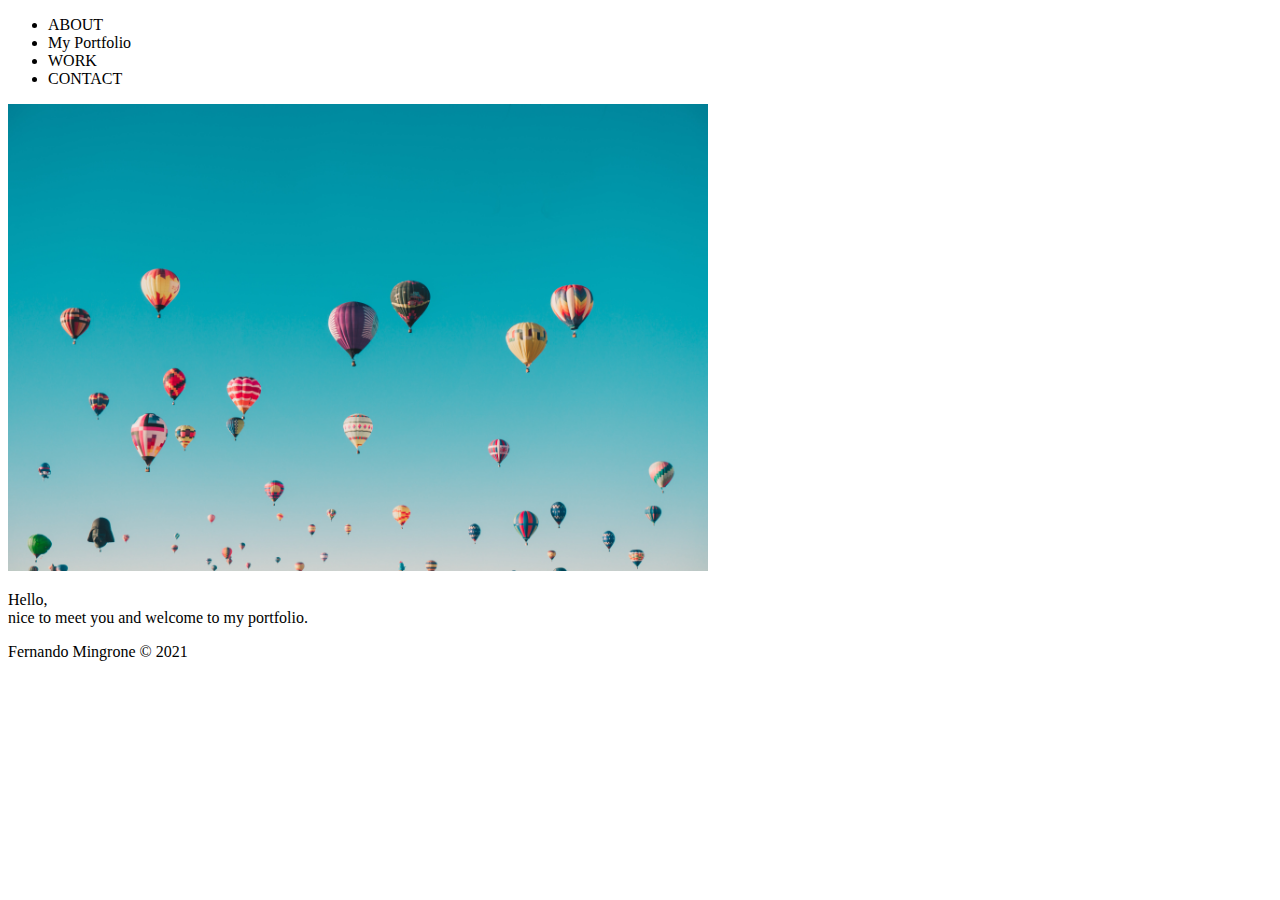
<file: Desafíos/index.html>
<!DOCTYPE html>
<html lang="en">
<head>
    <meta charset="UTF-8">
    <meta http-equiv="X-UA-Compatible" content="IE=edge">
    <meta name="viewport" content="width=device-width, initial-scale=1.0">
    <title>My portfolio</title>
</head>
<body>
    <header>
        <nav>
            <ul>
                <li>ABOUT</li>
                <li>My Portfolio</li>
                <li>WORK</li>
                <li>CONTACT</li>
            </ul>
        </nav>
    </header>
    <main>
        <img src="./images/ian-dooley-DuBNA1QMpPA-unsplash.jpg" width="700 px" alt="">
        <section>
            <p>Hello, <br>
            nice to meet you and welcome to my portfolio.</p>
        </section>
    </main>
    <footer>
        <p>Fernando Mingrone © 2021</p>
    </footer>
</body>
</html>
</file>
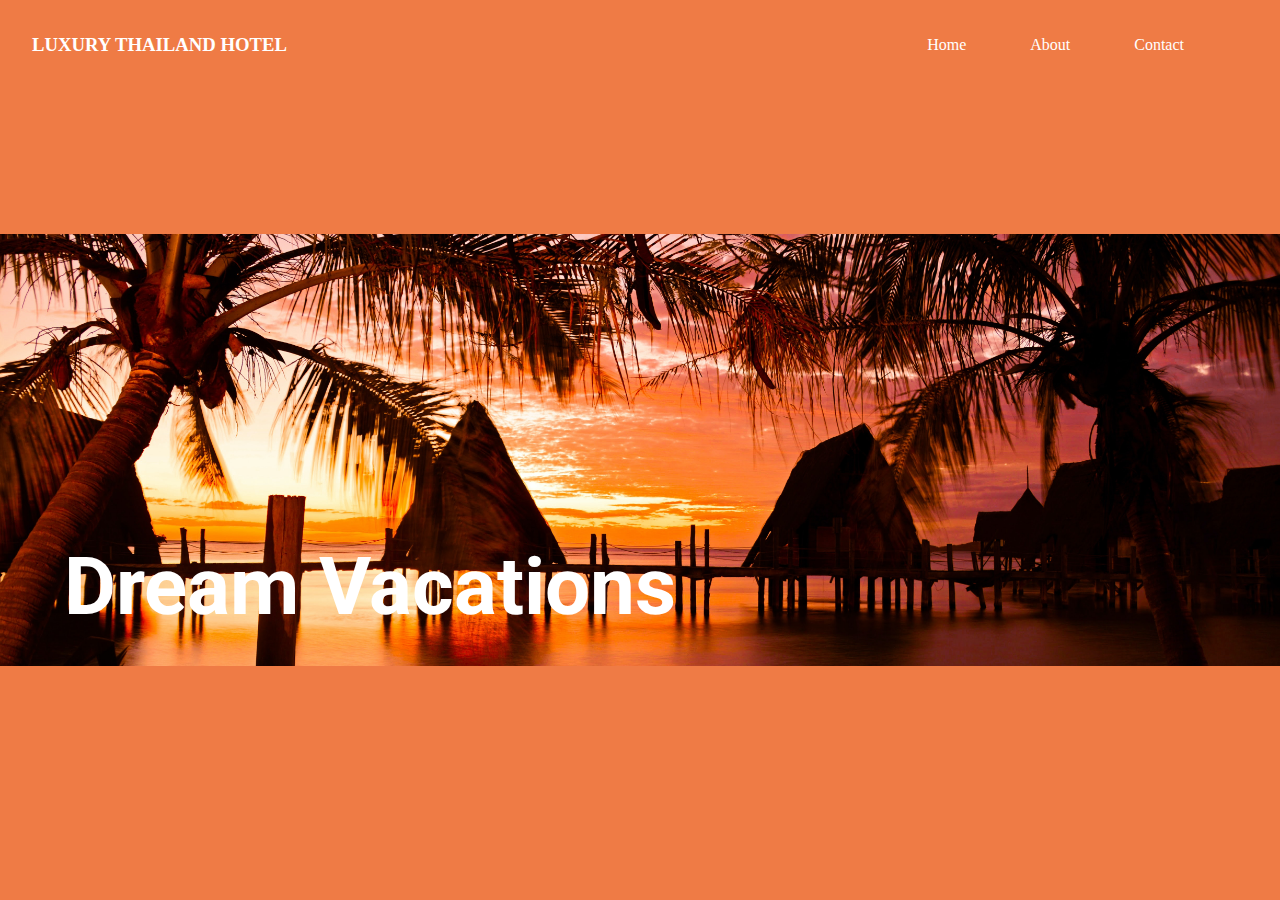
<file: Desafíos/Desafío 2 Css/index.html>
<!DOCTYPE html>
<html lang="en">
<head>
    <meta charset="UTF-8">
    <meta http-equiv="X-UA-Compatible" content="IE=edge">
    <meta name="viewport" content="width=device-width, initial-scale=1.0">
    <title>Document</title>
    <link rel="stylesheet" href="./styles.css">
    <link href="https://fonts.googleapis.com/css2?family=Roboto:wght@300;400;500;700&display=swap" rel="stylesheet">
    </link>
</head>
<body>
    <header>
        <nav>
            <h3>LUXURY THAILAND HOTEL</h3>
            <ul>
                <li>Home</li>
                <li>About</li>
                <li>Contact</li>
            </ul>
        </nav>
        <section>
            <div class="hero">
                <img src="./images/jeremy-bezanger-8m391UZz7uc-unsplash.jpg" alt="">
                <h1 class="titulo">Dream Vacations</h1>
            </div>
        </section>
    </header>
    <div></div>

</body>
</html>
</file>
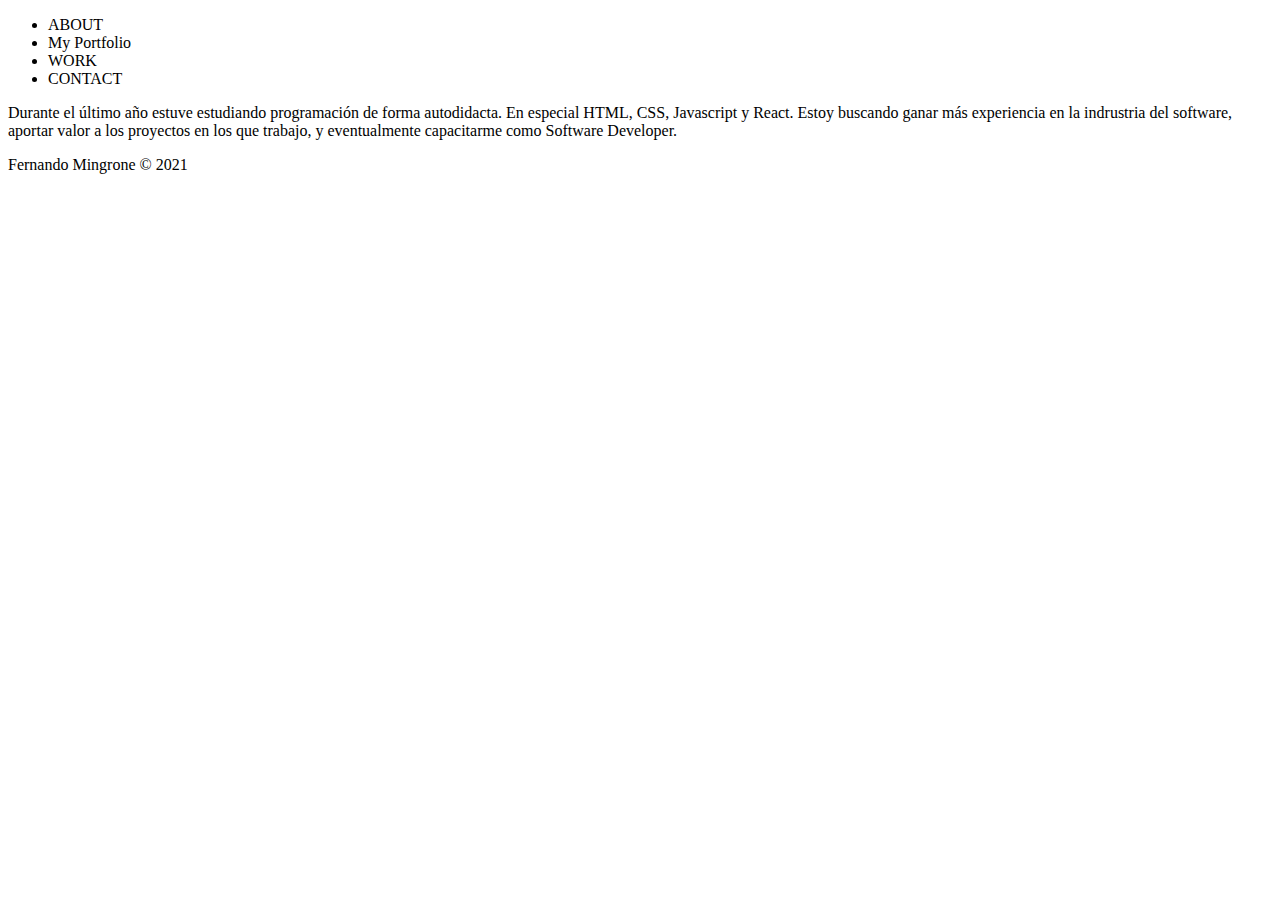
<file: Desafíos/about.html>
<!DOCTYPE html>
<html lang="en">

<head>
    <meta charset="UTF-8">
    <meta http-equiv="X-UA-Compatible" content="IE=edge">
    <meta name="viewport" content="width=device-width, initial-scale=1.0">
    <title>My portfolio</title>
</head>

<body>
    <header>
        <nav>
            <ul>
                <li>ABOUT</li>
                <li>My Portfolio</li>
                <li>WORK</li>
                <li>CONTACT</li>
            </ul>
        </nav>
    </header>
    <main>
        <p>Durante el último año estuve estudiando programación de forma autodidacta. En especial HTML, CSS, Javascript y React.
        Estoy buscando ganar más experiencia en la indrustria del software, aportar valor a los proyectos en los que trabajo, y
        eventualmente capacitarme como Software Developer.</p>
    </main>
    <footer>
        <p>Fernando Mingrone © 2021</p>
    </footer>
</body>

</html>
</file>
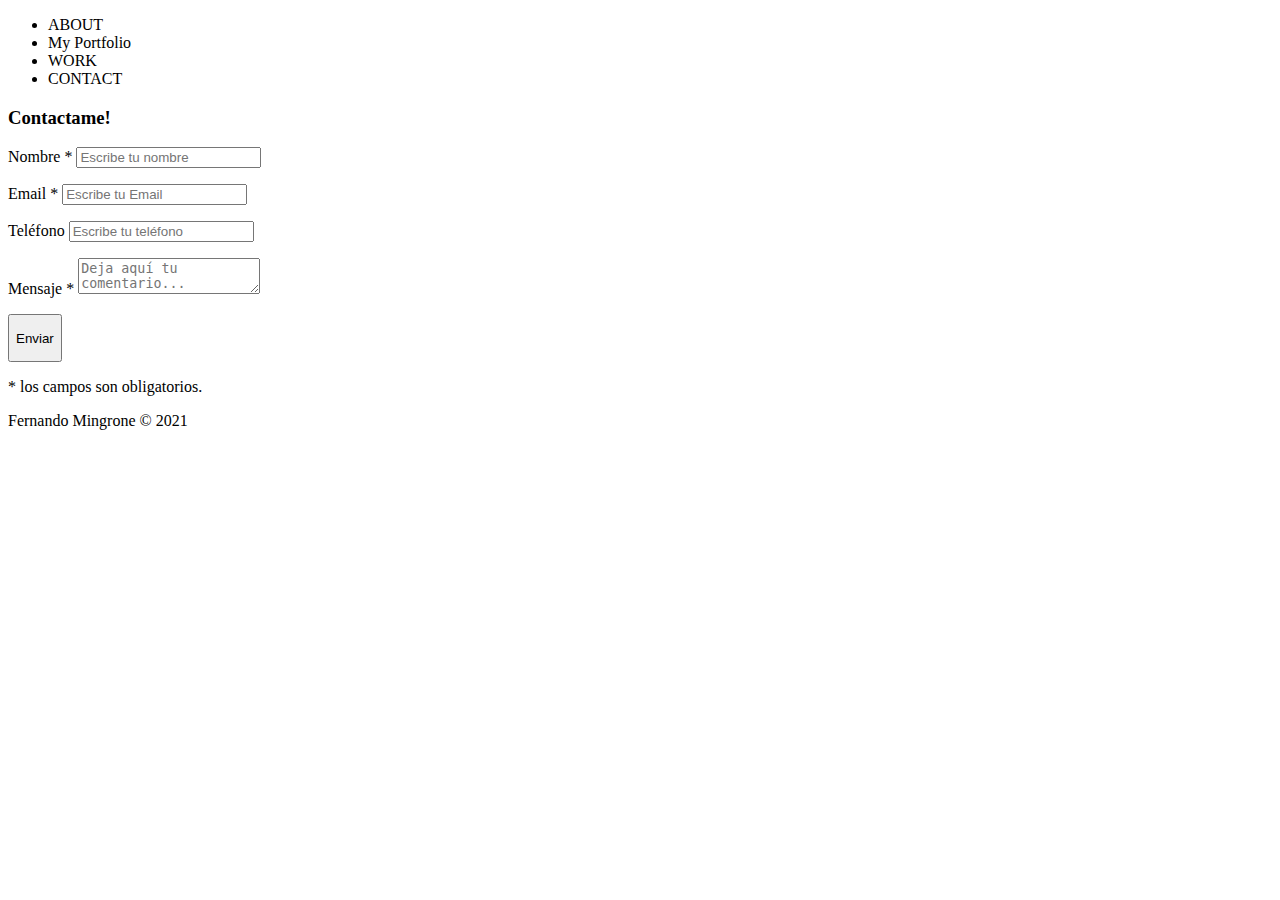
<file: Desafíos/contact.html>
<!DOCTYPE html>
<html lang="en">

<head>
    <meta charset="UTF-8">
    <meta http-equiv="X-UA-Compatible" content="IE=edge">
    <meta name="viewport" content="width=device-width, initial-scale=1.0">
    <title>My portfolio</title>
</head>

<body>
    <header>
        <nav>
            <ul>
                <li>ABOUT</li>
                <li>My Portfolio</li>
                <li>WORK</li>
                <li>CONTACT</li>
            </ul>
        </nav>
    </header>
    <main>
        <div class="contact_form">
        
            <div class="formulario">
                <h3>Contactame! </h3>
        
        
                <form action="formulario" method="">
        
        
                    <p>
                        <label for="nombre" class="colocar_nombre">Nombre
                            <span class="obligatorio">*</span>
                        </label>
                        <input type="text" name="introducir_nombre" id="nombre" required="obligatorio"
                            placeholder="Escribe tu nombre">
                    </p>
        
                    <p>
                        <label for="email" class="colocar_email">Email
                            <span class="obligatorio">*</span>
                        </label>
                        <input type="email" name="introducir_email" id="email" required="obligatorio"
                            placeholder="Escribe tu Email">
                    </p>
        
                    <p>
                        <label for="telefone" class="colocar_telefono">Teléfono
                        </label>
                        <input type="tel" name="introducir_telefono" id="telefono" placeholder="Escribe tu teléfono">
                    </p>
        
                    <p>
                        <label for="mensaje" class="colocar_mensaje">Mensaje
                            <span class="obligatorio">*</span>
                        </label>
                        <textarea name="introducir_mensaje" class="texto_mensaje" id="mensaje" required="obligatorio"
                            placeholder="Deja aquí tu comentario..."></textarea>
                    </p>
        
                    <button type="submit" name="enviar_formulario" id="enviar">
                        <p>Enviar</p>
                    </button>
        
                    <p class="aviso">
                        <span class="obligatorio"> * </span>los campos son obligatorios.
                    </p>
        
                </form>
            </div>
        </div>
    </main>
    <footer>
        <p>Fernando Mingrone © 2021</p>
    </footer>
</body>

</html>
</file>
<file: Desafíos/Desafío 2 Css/styles.css>
* {
  margin: 0;
  padding: 0;
  box-sizing: border-box;
}

header {
  position: absolute;
  top: 0;
  left: 0;
  width: 100%;
  height: 100vh;
  background: #ef7b45;
  z-index: -1;
}

nav {
  display: flex;
  justify-content: space-between;
  align-items: center;
  padding: 0 2rem;
  color: white;
  min-height: 10vh;
}

ul {
  display: flex;
  justify-content: space-between;
  align-items: center;
  list-style: none;
  padding: 0 2rem;
}

li {
  list-style: none;
  padding: 0 2rem;
}

section {
  height: 80vh;
  display: flex;
  justify-content: center;
  align-items: center;
}

.hero {
  height: 60%;
  width: 100%;
}

.hero img {
  width: 100%;
  height: 100%;
  object-fit: cover;
}

.titulo {
  position: absolute;
  top: 60%;
  left: 5%;
  color: white;
  font-size: 5rem;
  font-family: "Roboto", sans-serif;
}
</file>
